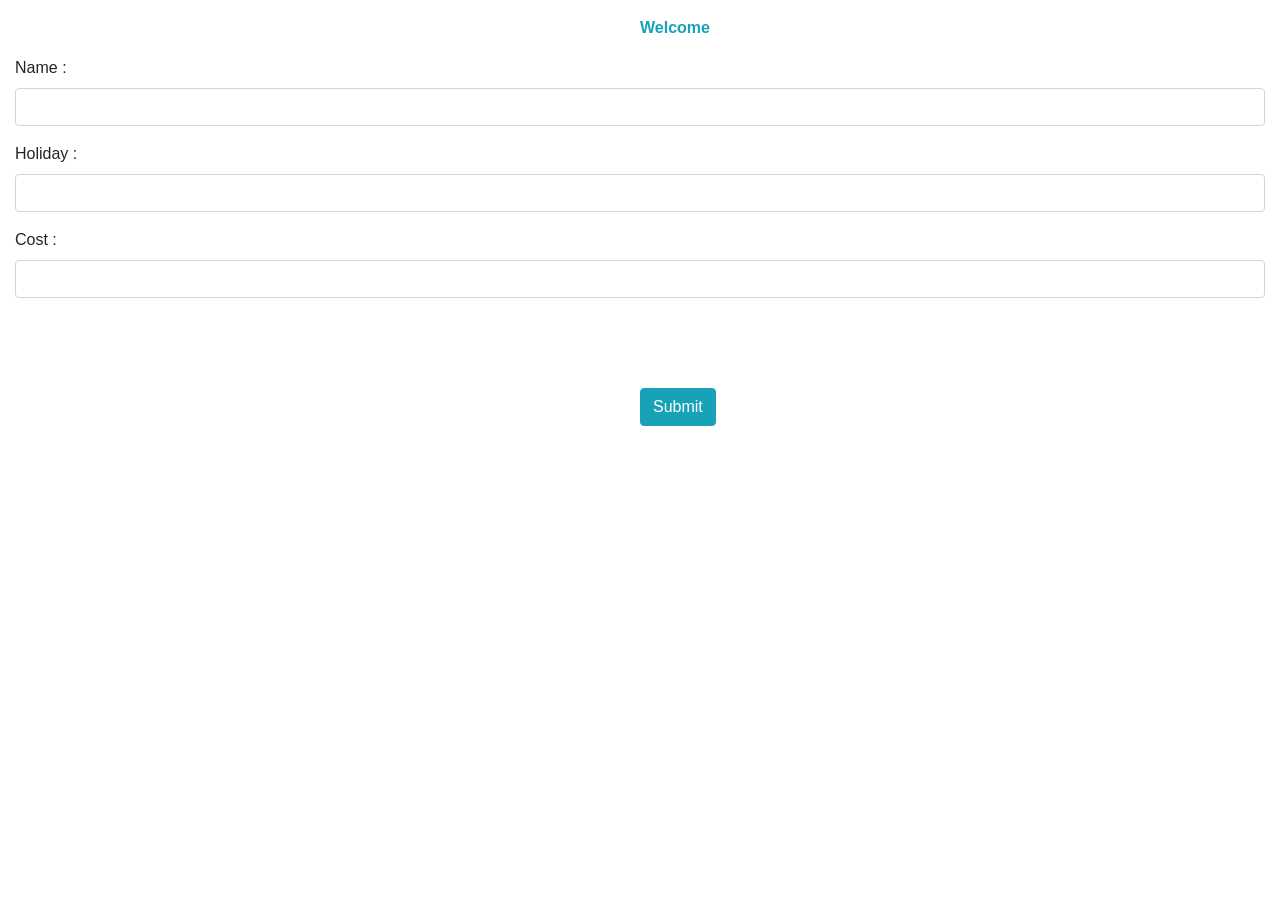
<file: index.html>
<!DOCTYPE html>
<html lang="en">
<head>
    <meta charset="UTF-8">
    <meta name="viewport" content="width=device-width, initial-scale=1.0">
    <meta http-equiv="X-UA-Compatible" content="ie=edge">
    <link rel="stylesheet" href="https://stackpath.bootstrapcdn.com/bootstrap/4.4.1/css/bootstrap.min.css" integrity="sha384-Vkoo8x4CGsO3+Hhxv8T/Q5PaXtkKtu6ug5TOeNV6gBiFeWPGFN9MuhOf23Q9Ifjh" crossorigin="anonymous">
    <link rel="stylesheet" href="index.css" integrity="" crossorigin="anonymous">
    <title>Document</title>
</head>
<body>
<div class='center1'>
<p class="text-info">Welcome</p>
</div>
<form>
<div class='col-sm-12'>
  <div class="form-group">
    <label for="username">Name :  <span id='showName'></span></label>
    
    <input type="text" onkeyup="showItem('showName', 'name')" class="form-control" id="name" aria-describedby="emailHelp">
  
  
  </div>

   <div class="form-group">
    <label for="username">Holiday : <span id='showHoliday'></label>
    
    <input type="text" class="form-control" id="holiday" aria-describedby="emailHelp" onkeyup="showItem('showHoliday', 'holiday')">
  
  
  </div>

   <div class="form-group">
    <label for="username">Cost : <span id='showCost'></label>
    
    <input type="number" class="form-control" id="cost" aria-describedby="emailHelp" onkeyup="showItem('showCost', 'cost')">
  
  </div>
  </div>
  </form>
<div class='center'>
  <button type="button"  id='submit' class="btn btn-info">Submit
  </button>
  </div>


<br><br><br>
<div class='size'>
<p class='text-center mr-5 ml-5 pr-0 pl-0' id='decision'></p>
</div>


    <script src='form.js'></script>
    <script src="https://code.jquery.com/jquery-3.4.1.slim.min.js" integrity="sha384-J6qa4849blE2+poT4WnyKhv5vZF5SrPo0iEjwBvKU7imGFAV0wwj1yYfoRSJoZ+n" crossorigin="anonymous"></script>
    <script src="https://cdn.jsdelivr.net/npm/popper.js@1.16.0/dist/umd/popper.min.js" integrity="sha384-Q6E9RHvbIyZFJoft+2mJbHaEWldlvI9IOYy5n3zV9zzTtmI3UksdQRVvoxMfooAo" crossorigin="anonymous"></script>
    <script src="https://stackpath.bootstrapcdn.com/bootstrap/4.4.1/js/bootstrap.min.js" integrity="sha384-wfSDF2E50Y2D1uUdj0O3uMBJnjuUD4Ih7YwaYd1iqfktj0Uod8GCExl3Og8ifwB6" crossorigin="anonymous"></script>
    
</body>
</html>
</file>
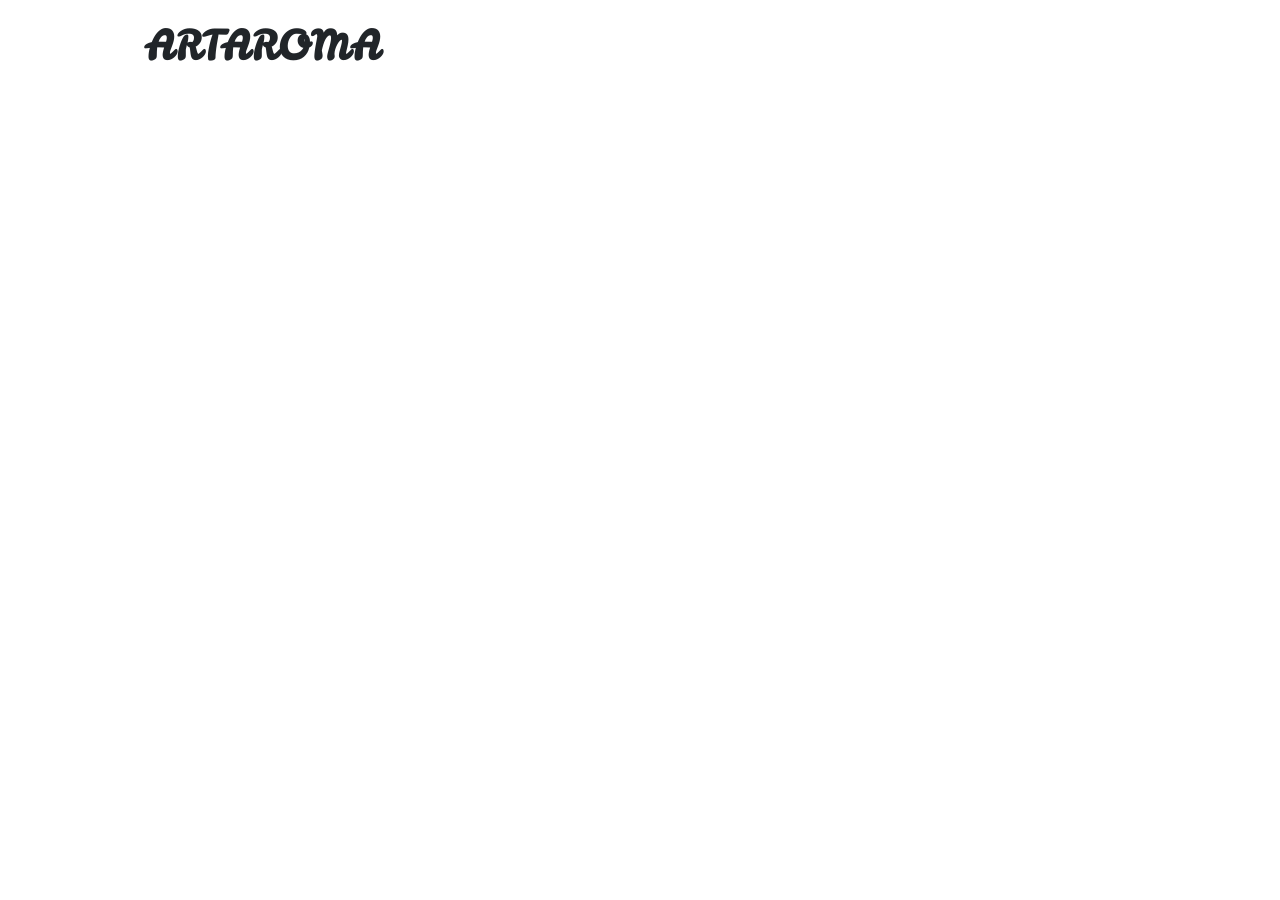
<file: artaroma/landing-page.html>
<!doctype html>
<html lang="en">
  <head>
    <title>Title</title>
    <!-- Required meta tags -->
    <meta charset="utf-8">
    <meta name="viewport" content="width=device-width, initial-scale=1, shrink-to-fit=no">
    <!--CSS-->
    <link rel="stylesheet" href="landing-page.css">

    <!-- Bootstrap CSS -->
    <link rel="stylesheet" href="https://stackpath.bootstrapcdn.com/bootstrap/4.3.1/css/bootstrap.min.css" integrity="sha384-ggOyR0iXCbMQv3Xipma34MD+dH/1fQ784/j6cY/iJTQUOhcWr7x9JvoRxT2MZw1T" crossorigin="anonymous">

    <!-- Text/Font-->
    <link href="https://fonts.googleapis.com/css?family=Leckerli+One|Permanent+Marker&display=swap" rel="stylesheet">

    
  </head>
  <body>
  <div class="row">
                <div class="col-1-of-2">
                 
                    
                </div>
                <div class="col-1-of-2">
                    <div class="real">
ARTAROMA

</div>
                </div>
            </div>    


<!--
        <section class="grid-test">
            <div class="row">
                <div class="col-1-of-2">
                    Col 1 of 2
                </div>
                <div class="col-1-of-2">
                    Col 1 of 2
                </div>
            </div>
            <div class="row">
                <div class="col-1-of-3">
                    Col 1 of 3
                </div>
                <div class="col-1-of-3">
                    Col 1 of 3
                </div>
                <div class="col-1-of-3">
                    Col 1 of 3
                </div>
            </div>
            <div class="row">
                <div class="col-1-of-3">
                    Col 1 of 3
                </div>
                <div class="col-2-of-3">
                    Col 2 of 3
                </div>
            </div>
            <div class="row">
                <div class="col-1-of-4">
                    Col 1 of 4
                </div>
                <div class="col-1-of-4">
                    Col 1 of 4
                </div>
                <div class="col-1-of-4">
                    Col 1 of 4
                </div>
                <div class="col-1-of-4">
                    Col 1 of 4
                </div>
            </div>
            <div class="row">
                <div class="col-1-of-4">
                    Col 1 of 4
                </div>
                <div class="col-1-of-4">
                    Col 1 of 4
                </div>
                <div class="col-2-of-4">
                    Col 2 of 4
                </div>
            </div>
            <div class="row">
                <div class="col-1-of-4">
                    Col 1 of 4
                </div>
                <div class="col-3-of-4">
                    Col 3 of 4
                </div>
            </div>
        </section>
        -->

    <!-- Optional JavaScript -->
    <!-- jQuery first, then Popper.js, then Bootstrap JS -->
    <script src="https://code.jquery.com/jquery-3.3.1.slim.min.js" integrity="sha384-q8i/X+965DzO0rT7abK41JStQIAqVgRVzpbzo5smXKp4YfRvH+8abtTE1Pi6jizo" crossorigin="anonymous"></script>
    <script src="https://cdnjs.cloudflare.com/ajax/libs/popper.js/1.14.7/umd/popper.min.js" integrity="sha384-UO2eT0CpHqdSJQ6hJty5KVphtPhzWj9WO1clHTMGa3JDZwrnQq4sF86dIHNDz0W1" crossorigin="anonymous"></script>
    <script src="https://stackpath.bootstrapcdn.com/bootstrap/4.3.1/js/bootstrap.min.js" integrity="sha384-JjSmVgyd0p3pXB1rRibZUAYoIIy6OrQ6VrjIEaFf/nJGzIxFDsf4x0xIM+B07jRM" crossorigin="anonymous"></script>
  </body>
</html>
</file>
<file: index.css>
.center{
float:center ;
margin-top: 90px;
margin-left: 40rem;
}
.center1 {
  margin-top: 1rem;
  font-size: medium;
    margin-left: 40rem;
    font-weight: 900;
}
/* .size{
margin-left: 1rem;
width: auto;

} */

/* .decision{
  width: auto;

} */

html{

background-color: url()linear gradient;

}
</file>
<file: artaroma/landing-page.css>
.real{
font-family: 'Leckerli One',
cursive;
font-weight: 900;
font-size: 40px;
text-align: center;
padding-left: 10rem;
padding-top: 1rem;

/* font-family: 'Permanent Marker',
cursive; */
}
</file>
